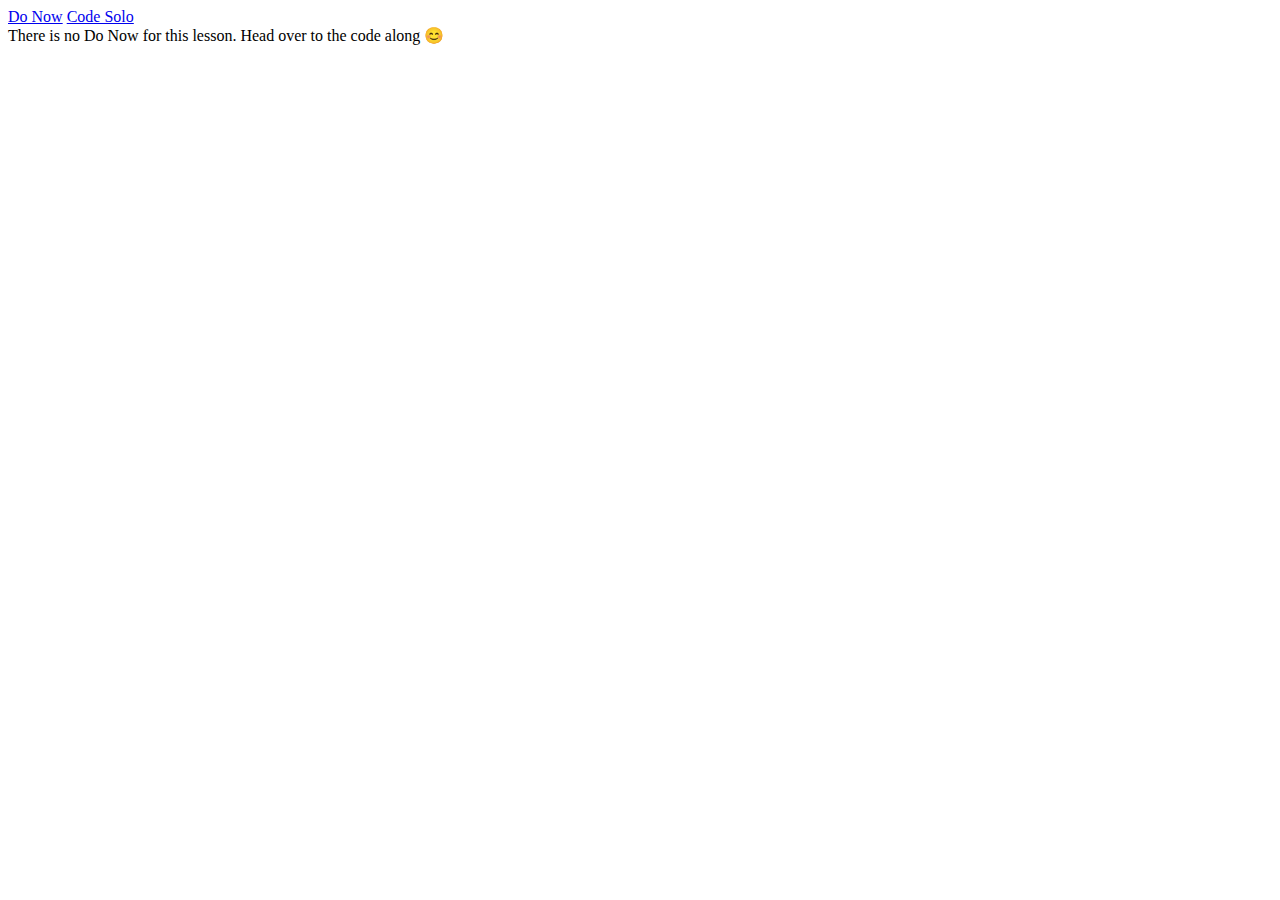
<file: index.html>
<!DOCTYPE html>
<html>

<head>
  <title>Do Now</title>
</head>

<body>
  <div class="navbar">
    <a href="index.html">Do Now</a>
    <a href="code-solo.html">Code Solo</a>
  </div>

  There is no Do Now for this lesson. Head over to the code along 😊

</body>

</html>
</file>
